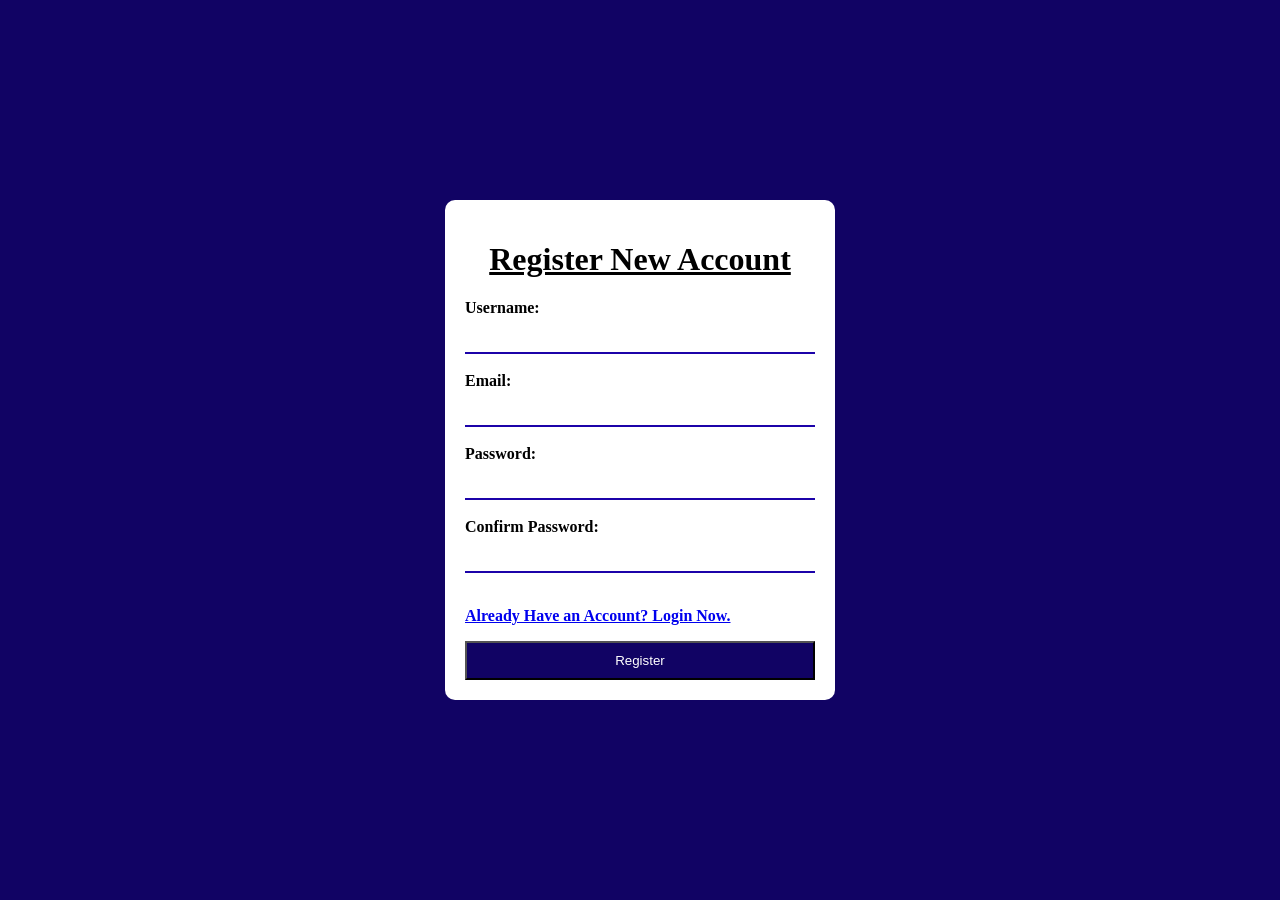
<file: register.html>
<!DOCTYPE html>
<html lang="en">
<head>
    <meta charset="UTF-8">
    <meta name="viewport" content="width=device-width, initial-scale=1.0">
    <title>My Page</title>
    <link rel="stylesheet" href="register.css">
</head>
<body>
    
    <div class="container">
        <h1>Register New Account</h1>
        <form id="registrationForm">
            <div class="form-control">
            <label for="username">Username:</label>
            <input type="text" id="username" name="username">
            <br>
            <label class="error-message" id="usernameError" style="color: red; display: none;"></label><br>
            </div>
            <div class="form-control">
                <label for="email">Email:</label>
                <input type="email" id="email" name="email">
                <br>
                <label class="error-message" id="emailError" style="color: red; display: none;"></label><br>
            </div>
            <div class="form-control">
                <label for="password">Password:</label>
                <input type="password" id="password" name="password">
                <br>
                <label class="error-message" id="passwordError" style="color: red; display: none;"></label><br>
            </div>
            <div class="form-control">
                <label for="confirmPassword">Confirm Password:</label>
                <input type="password" id="confirmPassword" name="confirmPassword">
                <br>
                <label class="error-message" id="confirmPasswordError" style="color: red; display: none;"></label><br>
            </div>
            <a href="Login.html"><p>Already Have an Account? Login Now.</p></a>
            <button type="submit">Register</button>
        </form>
    </div>
    <script src="register.js"></script>
</body>
</html>
</file>
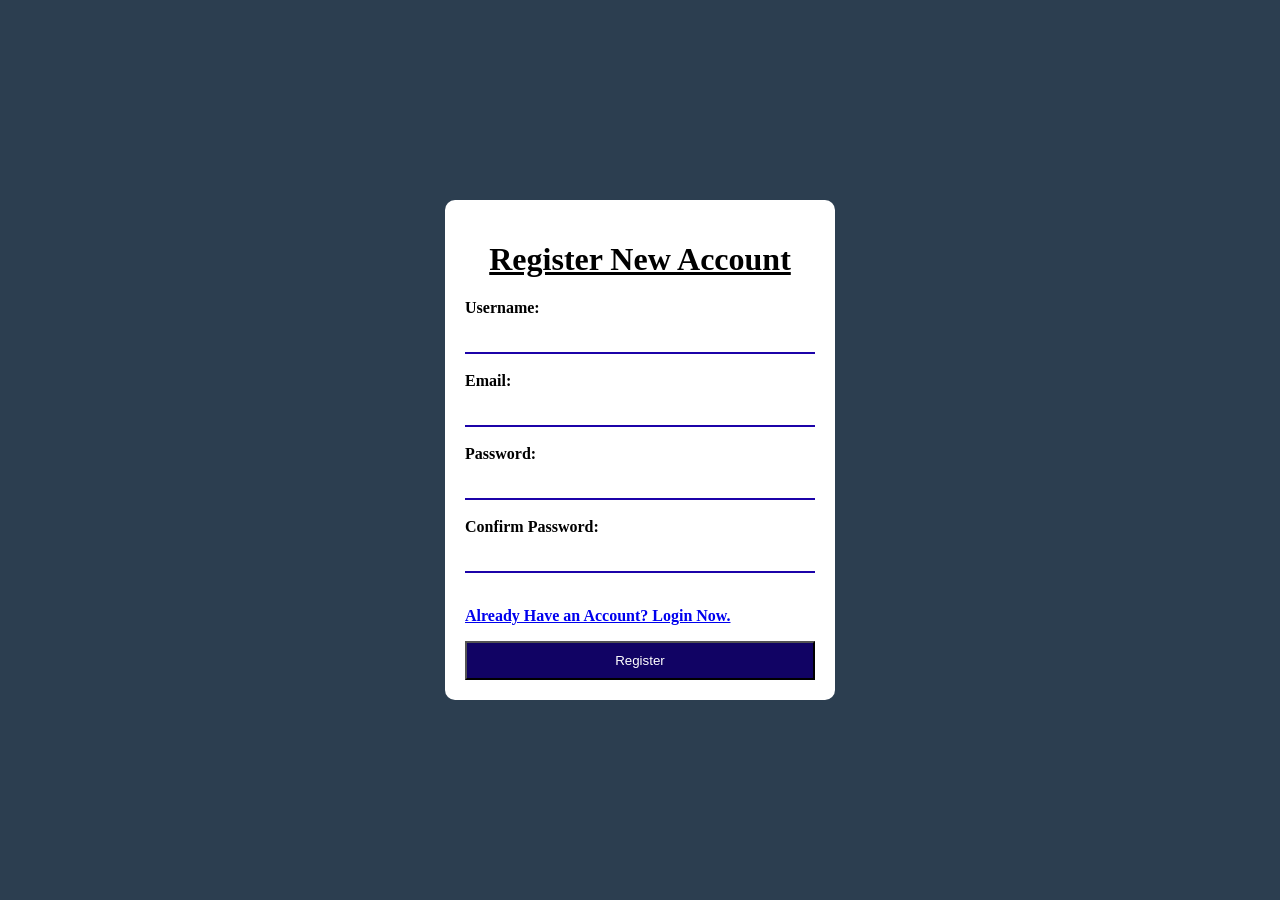
<file: Register/register.html>
<!DOCTYPE html>
<html lang="en">
<head>
    <meta charset="UTF-8">
    <meta name="viewport" content="width=device-width, initial-scale=1.0">
    <title>My Page</title>
    <link rel="stylesheet" href="register.css">
</head>
<body>
    
    <div class="container">
        <h1>Register New Account</h1>
        <form id="registrationForm">
            <div class="form-control">
            <label for="username">Username:</label>
            <input type="text" id="username" name="username">
            <br>
            <label class="error-message" id="usernameError" style="color: red; display: none;"></label><br>
            </div>
            <div class="form-control">
                <label for="email">Email:</label>
                <input type="email" id="email" name="email">
                <br>
                <label class="error-message" id="emailError" style="color: red; display: none;"></label><br>
            </div>
            <div class="form-control">
                <label for="password">Password:</label>
                <input type="password" id="password" name="password">
                <br>
                <label class="error-message" id="passwordError" style="color: red; display: none;"></label><br>
            </div>
            <div class="form-control">
                <label for="confirmPassword">Confirm Password:</label>
                <input type="password" id="confirmPassword" name="confirmPassword">
                <br>
                <label class="error-message" id="confirmPasswordError" style="color: red; display: none;"></label><br>
            </div>
            <a href="../Login/Login.html"><p>Already Have an Account? Login Now.</p></a>
            <button type="submit">Register</button>
        </form>
    </div>
    <script src="../Register/register.js"></script>
</body>
</html>
</file>
<file: register.css>
body {
    margin: 0;
    height: 100vh;
    display: flex;
    justify-content: center; 
    align-items: center;  
    background-color: #110364;
}

.container {
    background: white;
    padding: 20px;
    border-radius: 10px;
    width: 350px;
    font-weight: bold;
}
.container h1 {
    display: flex;
    align-items: center;
    justify-content: center;
    text-decoration: underline;
}

.container label {
    display: block;
}

.container input {
    width: 100%;
    border: none;
    padding: 10px;
    border-bottom: 2px solid #1c03a9;
    box-sizing: border-box;
}

.container button {
    background-color: #110364;
    color: #ffffff;
    width: 100%;
    padding: 10px;
    cursor: pointer;
}

.container button:hover {
    background-color: #1c03a9;
}

.container a {
    cursor: pointer;
}

.container a:hover {
    background-color: aquamarine;
}
</file>
<file: Register/register.css>
body {
    margin: 0;
    height: 100vh;
    display: flex;
    justify-content: center; 
    align-items: center;  
    background-color: #2c3e50;
}

.container {
    background: white;
    padding: 20px;
    border-radius: 10px;
    width: 350px;
    font-weight: bold;
}
.container h1 {
    display: flex;
    align-items: center;
    justify-content: center;
    text-decoration: underline;
}

.container label {
    display: block;
}

.container input {
    width: 100%;
    border: none;
    padding: 10px;
    border-bottom: 2px solid #1c03a9;
    box-sizing: border-box;
}

.container button {
    background-color: #110364;
    color: #ffffff;
    width: 100%;
    padding: 10px;
    cursor: pointer;
}

.container button:hover {
    background-color: #1c03a9;
}

.container a {
    cursor: pointer;
}

.container a:hover {
    background-color: aquamarine;
}
</file>
